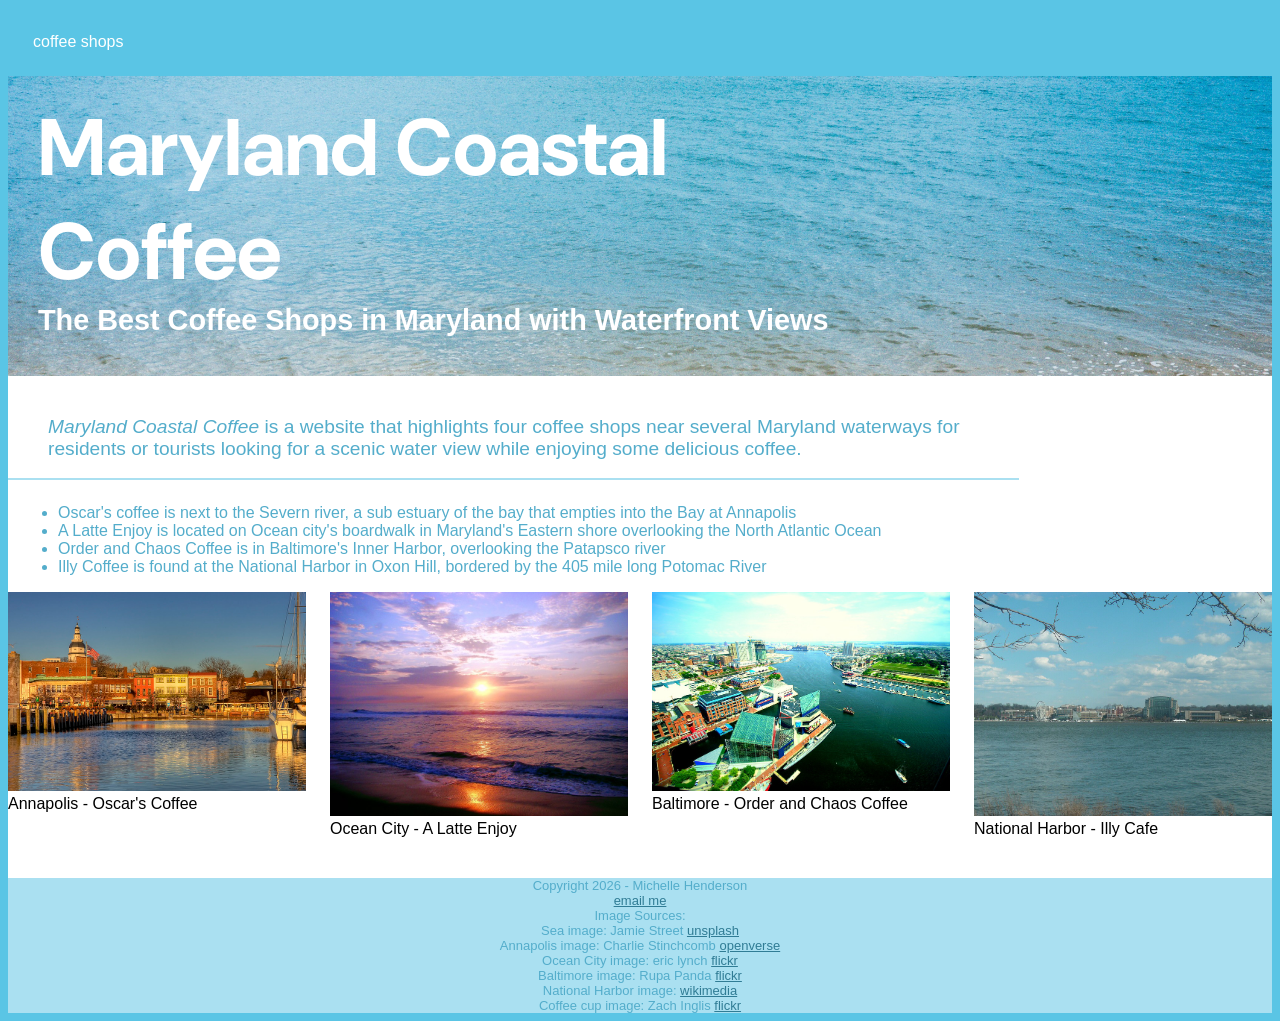
<file: index.html>
<!DOCTYPE html> 
<html lang="en">
    <head>
        <meta charset="utf-8">
        <title>Maryland Coastal Coffee</title>
        <link rel="stylesheet" href="css/style.css">
        <link rel="preconnect" href="https://fonts.googleapis.com">
<link rel="preconnect" href="https://fonts.gstatic.com" crossorigin>
<link href="https://fonts.googleapis.com/css2?family=DM+Sans:ital,opsz,wght@0,9..40,100..1000;1,9..40,100..1000&family=Libre+Baskerville:ital,wght@0,400..700;1,400..700&display=swap" rel="stylesheet">
<meta name="viewport" content="width=device-width, initial-scale=1.0">
    </head>

    <body>


       
        <div class="grid">
 <nav>
    

<div class="dropdown">
      
    <button class="dropdown-button">coffee shops</button>
     <ul class="dropdown-content">  
   
<li><a href="oscar.html">Oscar's Coffee</a></li>
<li><a href="latte.html">A Latte Enjoy</a></li>
<li><a href="order.html">Order and Chaos Coffee</a></li>
<li><a href="illy.html">Illy Cafe</a></li>


</ul>   
</div>

</nav>

<header>
<div class="hero">
<div class="textoverlay">
<h1 class="dm-sans-h1">Maryland Coastal Coffee</h1>
<h2>The Best Coffee Shops in Maryland with Waterfront Views</h2>
</div>

</div>



</header>



<main>
<div class="maindiv">
<div class="textbox">
<p>
<i>Maryland Coastal Coffee</i> is a website that highlights four coffee shops near several Maryland waterways for residents or tourists looking for a scenic water view while
enjoying some delicious coffee. 
</p>
<hr>
<ul>
<li>Oscar's coffee is next to the Severn river, a sub estuary of the bay that empties into the Bay at Annapolis</li>
<li>A Latte Enjoy is located on Ocean city's boardwalk in Maryland's Eastern shore overlooking the North Atlantic Ocean</li>
<li>Order and Chaos Coffee is in Baltimore's Inner Harbor, overlooking the Patapsco river</li>
<li> Illy Coffee is found at the National Harbor in Oxon Hill, bordered by the 405 mile long Potomac River</li>
</ul>

</div>

<div class="gallery">

<div class="gallery-item">
<a href="oscar.html">
    <img src="image/annapolis.jpg" alt="a photo of Annapolis" width="600" height="400">
  </a>
<div class="description">Annapolis - Oscar's Coffee</div>
</div>

<div class="gallery-item">
<a href="latte.html">
    <img src="image/oceancity.jpg" alt="a photo of the Atlantic Ocean shore at sunset" width="600" height="400">
  </a>

<div class="description">Ocean City - A Latte Enjoy</div>
</div>

<div class="gallery-item">
<a href="order.html">
    <img src="image/baltimore.jpg" alt="an aerial view of Baltimore Inner Harbor" width="600" height="400">
  </a>

<div class="description">Baltimore - Order and Chaos Coffee</div>
</div>

<div class="gallery-item">
<a href="illy.html">
    <img src="image/nationalharbor.jpg" alt="a view of National Harbor from across the water" width="600" height="400">
  </a>

<div class="description">National Harbor - Illy Cafe</div>
</div>

</div>
</div> 
</main>
<!--main div closing tag-->


<footer>
Copyright 2026 - Michelle Henderson<br>
<a href="mailto:mhenderson91@student.umgc.edu">email me</a><br>
Image Sources:<br>
Sea image: Jamie Street <a href="https://unsplash.com/photos/blue-body-of-water-under-blue-sky-photography-gZlQZFCA1Vc">unsplash</a><br>
Annapolis image: Charlie Stinchcomb
<a href="https://openverse.org/image/24c99d49-ee17-4629-a844-5813a3939781?q=annapolis&p=4">openverse</a>
<br>
Ocean City image: eric lynch <a href="https://www.flickr.com/photos/11254691@N05/3871341257">flickr</a><br>
Baltimore image: Rupa Panda <a href="https://www.flickr.com/photos/132821038@N06/18925801090">flickr</a><br>
National Harbor image: <a href="https://commons.wikimedia.org/wiki/File:National_Harbor_from_Jones_Point.JPG">
wikimedia</a><br>
Coffee cup image: Zach Inglis <a href="https://www.flickr.com/photos/47873196@N00/5507648594">flickr</a>

</footer>
</div>
    </body>


    </html>
</file>
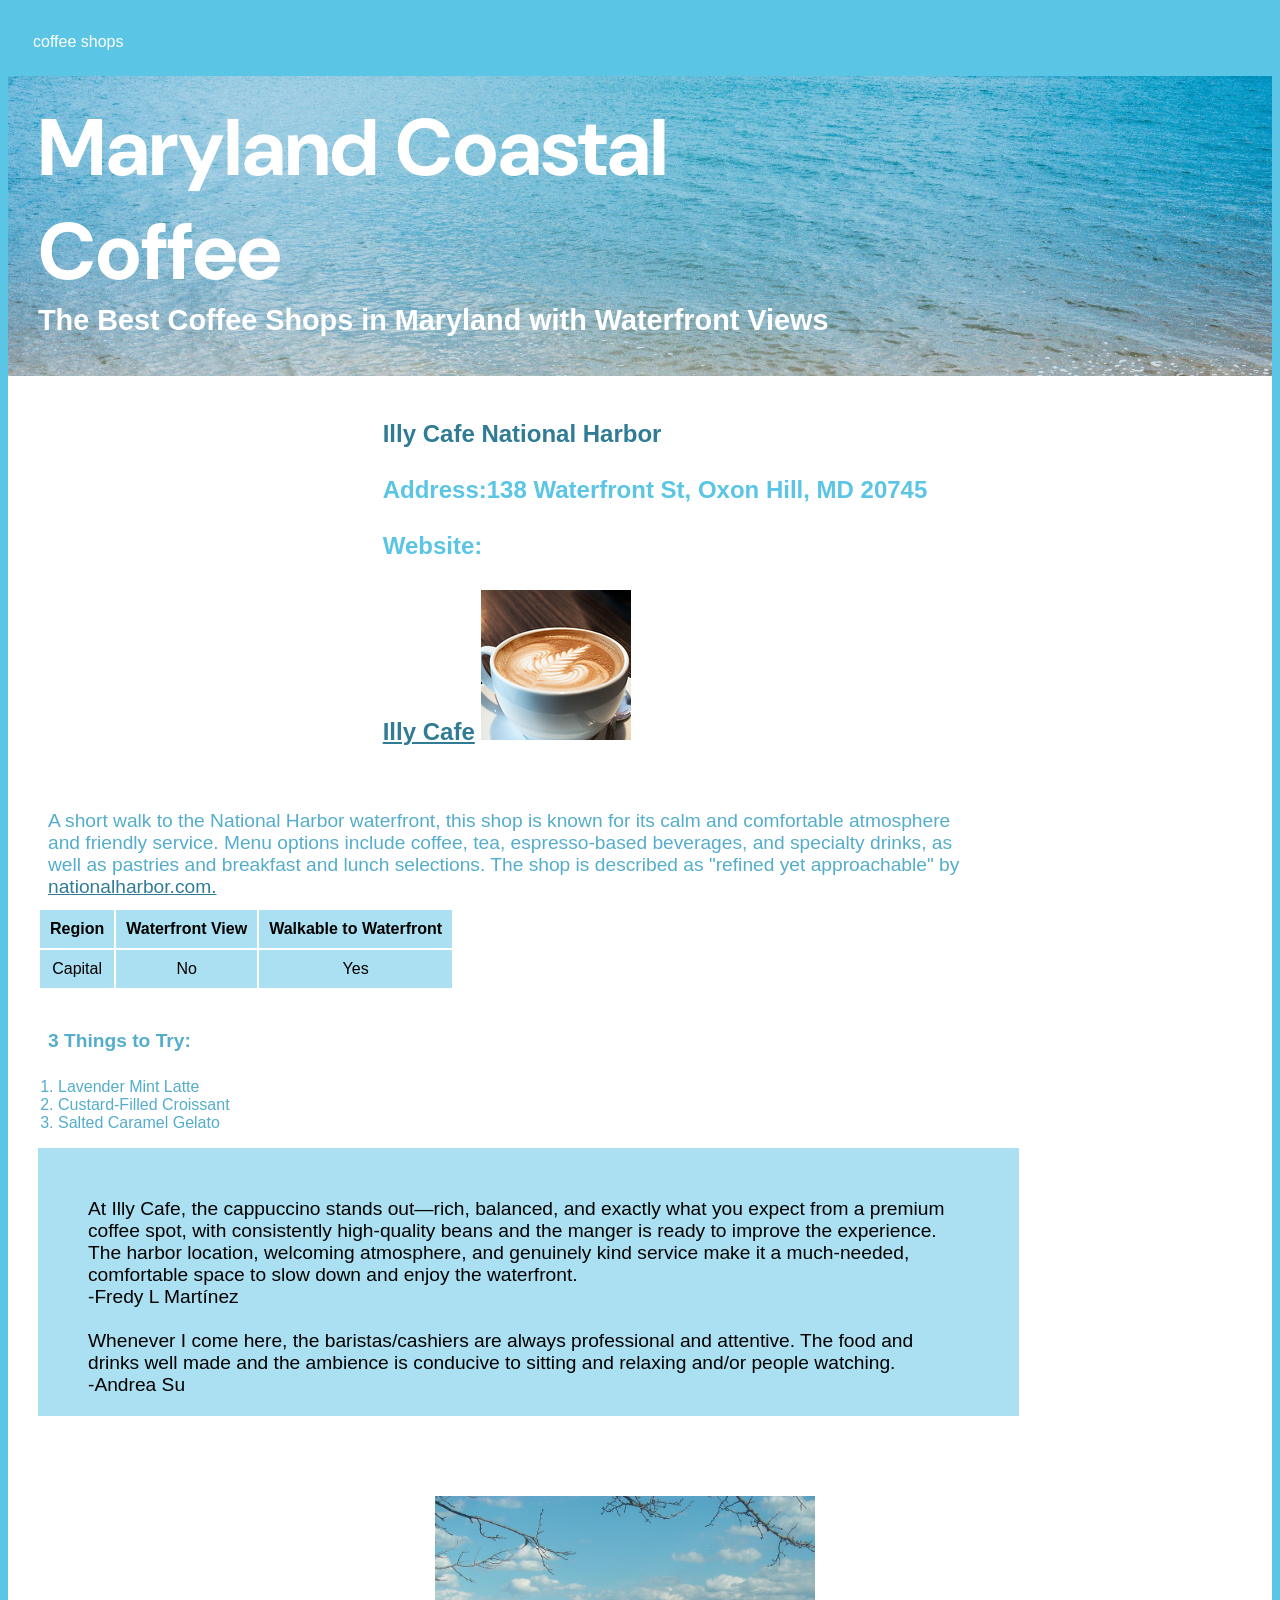
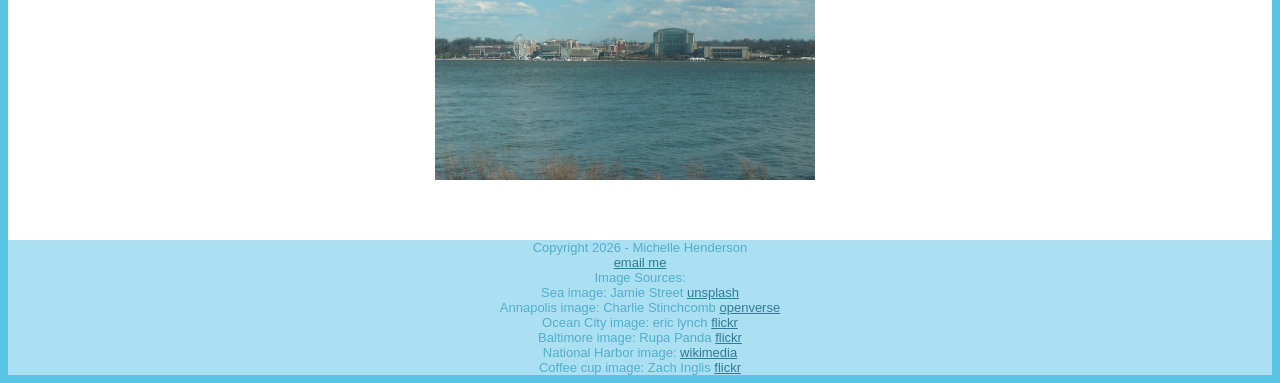
<file: illy.html>
<!DOCTYPE html> 
<html lang="en">
    <head>
        <meta charset="utf-8">
        <title>Illy Cafe - Maryland Coastal Coffee</title>
        <link rel="stylesheet" href="css/style.css">
        <link rel="preconnect" href="https://fonts.googleapis.com">
<link rel="preconnect" href="https://fonts.gstatic.com" crossorigin>
        <meta name="viewport" content="width=device-width, initial-scale=1.0">
<link href="https://fonts.googleapis.com/css2?family=DM+Sans:ital,opsz,wght@0,9..40,100..1000;1,9..40,100..1000&family=Libre+Baskerville:ital,wght@0,400..700;1,400..700&display=swap" rel="stylesheet">
    </head>

    <body>


       
        <div class="grid">
 <nav>
    

<div class="dropdown">
    
    <button class="dropdown-button">coffee shops</button>
    <ul class="dropdown-content">

 <li><a href="index.html">Home</a></li>       
<li><a href="oscar.html">Oscar's Coffee</a></li>
<li><a href="latte.html">A Latte Enjoy</a></li>
<li><a href="order.html">Order and Chaos Coffee</a></li>
<li><a href="illy.html">Illy Cafe</a></li>

 
</ul>   
</div>

</nav>

<header>
<div class="hero">
<div class="textoverlay">
<h1 class="dm-sans-h1">Maryland Coastal Coffee</h1>
<h2>The Best Coffee Shops in Maryland with Waterfront Views</h2>
</div>

</div>



</header>



<main>
<h3><span id="h3title">Illy Cafe National Harbor</span><br><br>
Address:138 Waterfront St, Oxon Hill, MD 20745
<br><br>
Website:<br>
<a href="https://share.google/hKvCQGH8QyoNZdnhA" class="websitelink">Illy Cafe</a>
<img id="coffeecupimg" src="image/coffeecup.jpg" alt="an image of a coffee cup">
</h3>

<div class="maindiv">
<div class="textbox2">
<p>
A short walk to the National Harbor waterfront, this shop is known for its calm and comfortable atmosphere and friendly service. Menu options include coffee, tea, espresso-based beverages, and specialty drinks, as well as pastries and breakfast and lunch selections. The shop is described as "refined yet approachable" by <a href="https://www.nationalharbor.com/directory/illy-caff%C3%A9/">nationalharbor.com.</a>
</p>
<table id="tablestyle">
<tr>
<th>Region</th>
<th>Waterfront View</th>
<th>Walkable to Waterfront</th>
</tr>

<tr>
<td>Capital</td>
<td>No</td>
<td>Yes</td>
</tr>
</table>

<div class="thingstotry"><p><b>3 Things to Try:</b></p>
<ol>
<li>Lavender Mint Latte</li>
<li>Custard-Filled Croissant</li>
<li>Salted Caramel Gelato</li>
</ol>
</div>

<div class="reviewbox">
<p>

At Illy Cafe, the cappuccino stands out—rich, balanced, and exactly what you expect from a premium coffee spot, with consistently high-quality beans and the manger is ready to improve the experience. The harbor location, welcoming atmosphere, and genuinely kind service make it a much-needed, comfortable space to slow down and enjoy the waterfront.
<br>-Fredy L Martínez<br><br>

Whenever I come here, the baristas/cashiers are always professional and attentive. The food and drinks well made and the ambience is conducive to sitting and relaxing and/or people watching.<br>
-Andrea Su
</p>
</div>
</div>


</div>

<img class="coffeepageimg" src="image/nationalharbor.jpg" alt="a view of National Harbor from across the water">
</main><!--moved up above div-->
</div> <!--main div closing tag-->


<footer>
Copyright 2026 - Michelle Henderson<br><a href="mailto:mhenderson91@student.umgc.edu">email me</a><br>
Image Sources:<br>
Sea image: Jamie Street <a href="https://unsplash.com/photos/blue-body-of-water-under-blue-sky-photography-gZlQZFCA1Vc">unsplash</a><br>
Annapolis image: Charlie Stinchcomb
<a href="https://openverse.org/image/24c99d49-ee17-4629-a844-5813a3939781?q=annapolis&p=4">openverse</a>
<br>
Ocean City image: eric lynch <a href="https://www.flickr.com/photos/11254691@N05/3871341257">flickr</a><br>
Baltimore image: Rupa Panda <a href="https://www.flickr.com/photos/132821038@N06/18925801090">flickr</a><br>
National Harbor image: <a href="https://commons.wikimedia.org/wiki/File:National_Harbor_from_Jones_Point.JPG">
wikimedia</a>
<br>Coffee cup image: Zach Inglis <a href="https://www.flickr.com/photos/47873196@N00/5507648594">flickr</a>
</footer>



    </body>


    </html>
</file>
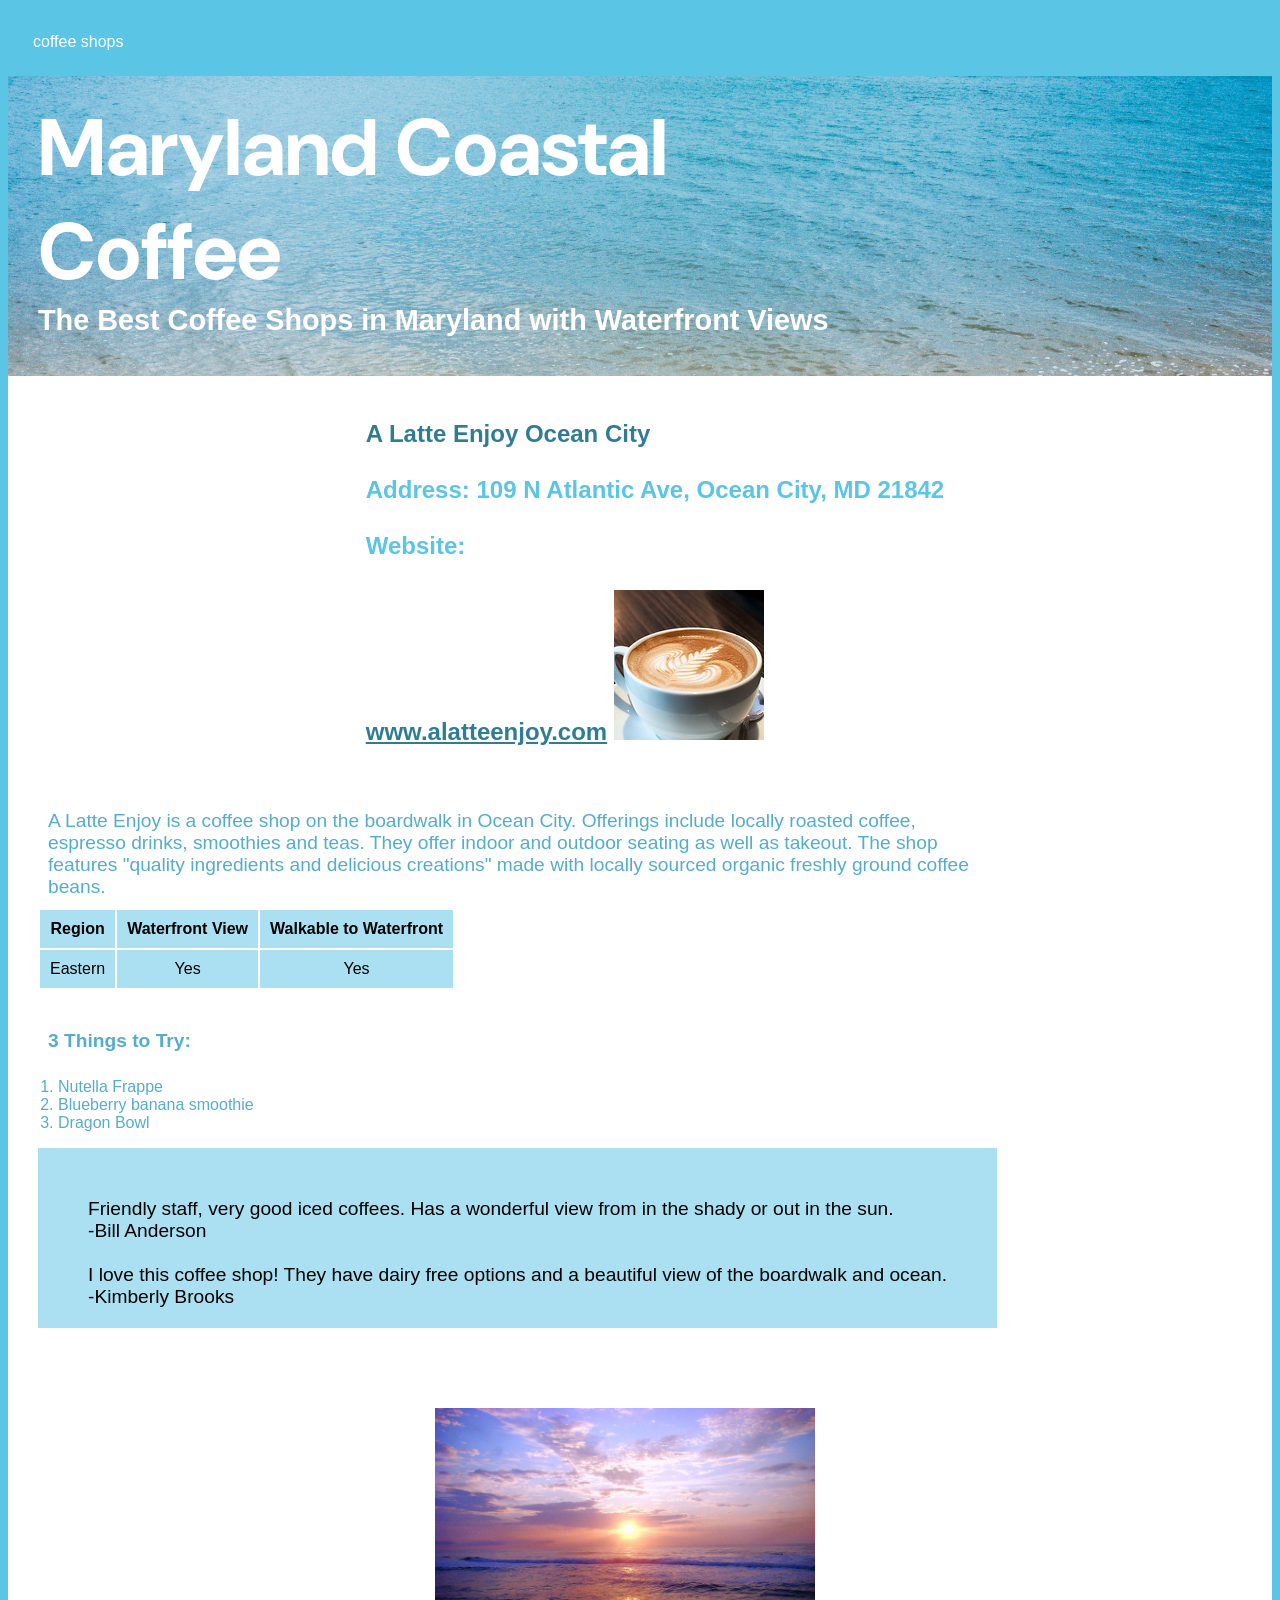
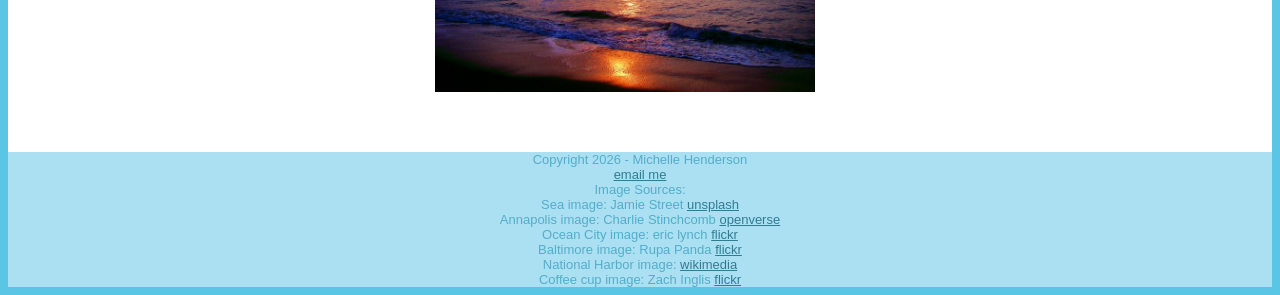
<file: latte.html>
<!DOCTYPE html> 
<html lang="en">
    <head>
        <meta charset="utf-8">
        <title>A Latte Enjoy - Maryland Coastal Coffee</title>
        <link rel="stylesheet" href="css/style.css">
        <link rel="preconnect" href="https://fonts.googleapis.com">
<link rel="preconnect" href="https://fonts.gstatic.com" crossorigin>
        <meta name="viewport" content="width=device-width, initial-scale=1.0">
<link href="https://fonts.googleapis.com/css2?family=DM+Sans:ital,opsz,wght@0,9..40,100..1000;1,9..40,100..1000&family=Libre+Baskerville:ital,wght@0,400..700;1,400..700&display=swap" rel="stylesheet">
    </head>

    <body>


       
        <div class="grid">
 <nav>
    

<div class="dropdown">
    
    <button class="dropdown-button">coffee shops</button>
    <ul class="dropdown-content">
    

 <li><a href="index.html">Home</a></li>       
<li><a href="oscar.html">Oscar's Coffee</a></li>
<li><a href="latte.html">A Latte Enjoy</a></li>
<li><a href="order.html">Order and Chaos Coffee</a></li>
<li><a href="illy.html">Illy Cafe</a></li>

    
</ul>   
</div>

</nav>

<header>
<div class="hero">
<div class="textoverlay">
<h1 class="dm-sans-h1">Maryland Coastal Coffee</h1>
<h2>The Best Coffee Shops in Maryland with Waterfront Views</h2>
</div>

</div>



</header>


<main>
<h3><span id="h3title">A Latte Enjoy Ocean City</span><br><br>
Address: 109 N Atlantic Ave, Ocean City, MD 21842
<br><br>
Website:<br>
<a href="https://www.alatteenjoy.com">www.alatteenjoy.com</a>
<img id="coffeecupimg" src="image/coffeecup.jpg" alt="an image of a coffee cup">
</h3>

<div class="maindiv">
<div class="textbox2">
<p>
A Latte Enjoy is a coffee shop on the boardwalk in Ocean City. Offerings include locally roasted coffee, espresso drinks, smoothies and teas. They offer indoor and outdoor seating as well as takeout. The shop features "quality ingredients and delicious creations" made with locally sourced organic freshly ground coffee beans.

</p>
<table id="tablestyle">
<tr>
<th>Region</th>
<th>Waterfront View</th>
<th>Walkable to Waterfront</th>
</tr>

<tr>
<td>Eastern</td>
<td>Yes</td>
<td>Yes</td>
</tr>
</table>

<div class="thingstotry"><p><b>3 Things to Try:</b></p>
<ol>
<li>Nutella Frappe</li>
<li>Blueberry banana smoothie</li>
<li>Dragon Bowl</li>
</ol>
</div>

<div class="reviewbox">
<p>
Friendly staff, very good iced coffees. Has a wonderful view from in the shady or out in the sun.<br>
-Bill Anderson

<br><br>
I love this coffee shop! They have dairy free options and a beautiful view of the boardwalk and ocean.<br>
-Kimberly Brooks
</p>
</div>
</div>





</div>

<img class="coffeepageimg" src="image/oceancity.jpg" alt="a photo of the Atlantic Ocean shore at sunset">
</main>
</div> <!--main div closing tag-->


<footer>
Copyright 2026 - Michelle Henderson<br><a href="mailto:mhenderson91@student.umgc.edu">email me</a><br>
Image Sources:<br>
Sea image: Jamie Street <a href="https://unsplash.com/photos/blue-body-of-water-under-blue-sky-photography-gZlQZFCA1Vc">unsplash</a><br>
Annapolis image: Charlie Stinchcomb
<a href="https://openverse.org/image/24c99d49-ee17-4629-a844-5813a3939781?q=annapolis&p=4">openverse</a>
<br>
Ocean City image: eric lynch <a href="https://www.flickr.com/photos/11254691@N05/3871341257">flickr</a><br>
Baltimore image: Rupa Panda <a href="https://www.flickr.com/photos/132821038@N06/18925801090">flickr</a><br>
National Harbor image: <a href="https://commons.wikimedia.org/wiki/File:National_Harbor_from_Jones_Point.JPG">
wikimedia</a><br>
Coffee cup image: Zach Inglis <a href="https://www.flickr.com/photos/47873196@N00/5507648594">flickr</a>
</footer>



    </body>


    </html>
</file>
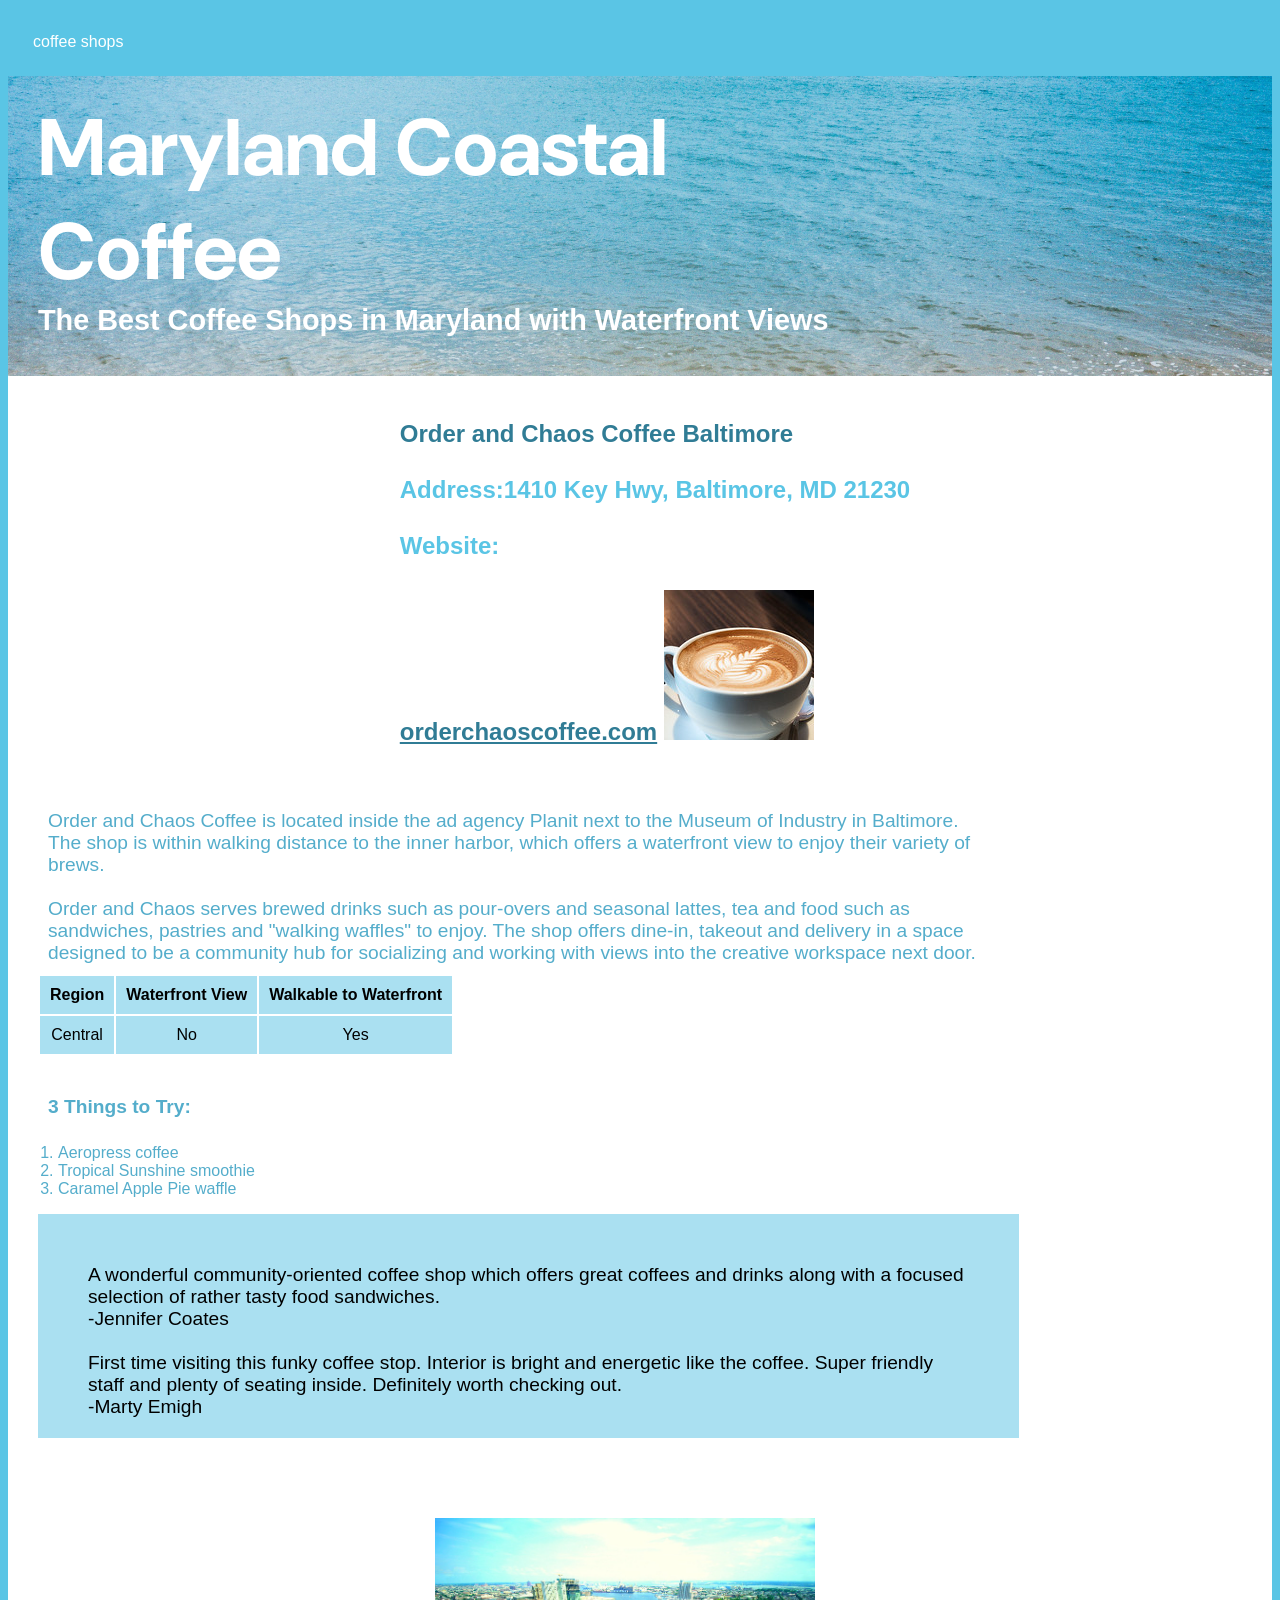
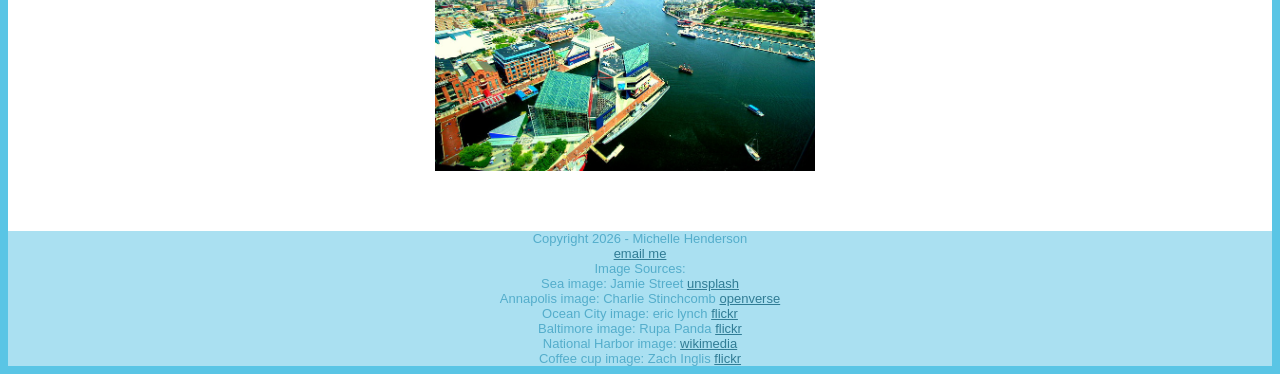
<file: order.html>
<!DOCTYPE html> 
<html lang="en">
    <head>
        <meta charset="utf-8">
        <title>Order and Chaos - Maryland Coastal Coffee</title>
        <link rel="stylesheet" href="css/style.css">
        <link rel="preconnect" href="https://fonts.googleapis.com">
<link rel="preconnect" href="https://fonts.gstatic.com" crossorigin>
        <meta name="viewport" content="width=device-width, initial-scale=1.0">
<link href="https://fonts.googleapis.com/css2?family=DM+Sans:ital,opsz,wght@0,9..40,100..1000;1,9..40,100..1000&family=Libre+Baskerville:ital,wght@0,400..700;1,400..700&display=swap" rel="stylesheet">
    </head>

    <body>


       
        <div class="grid">
 <nav>
    

<div class="dropdown">
    
    <button class="dropdown-button">coffee shops</button>
    <ul class="dropdown-content">
  

 <li><a href="index.html">Home</a></li>       
<li><a href="oscar.html">Oscar's Coffee</a></li>
<li><a href="latte.html">A Latte Enjoy</a></li>
<li><a href="order.html">Order and Chaos Coffee</a></li>
<li><a href="illy.html">Illy Cafe</a></li>

    
</ul>   
</div>

</nav>

<header>
<div class="hero">
<div class="textoverlay">
<h1 class="dm-sans-h1">Maryland Coastal Coffee</h1>
<h2>The Best Coffee Shops in Maryland with Waterfront Views</h2>
</div>

</div>



</header>



<main>
<h3><span id="h3title">Order and Chaos Coffee Baltimore</span><br><br>
Address:1410 Key Hwy, Baltimore, MD 21230
<br><br>
Website:<br>
<a href="https://www.orderchaoscoffee.com">orderchaoscoffee.com</a>
<img id="coffeecupimg" src="image/coffeecup.jpg" alt="an image of a coffee cup">
</h3>

<div class="maindiv">
<div class="textbox2">
<p>
Order and Chaos Coffee is located inside the ad agency Planit next to the Museum of Industry in Baltimore. The shop is within walking distance to the inner harbor, which offers a waterfront view to enjoy their variety of brews. <br><br>Order and Chaos serves brewed drinks such as pour-overs and seasonal lattes, tea and food such as sandwiches, pastries and "walking waffles" to enjoy.
The shop offers dine-in, takeout and delivery in a space designed to be a community hub for socializing and working with views into the creative workspace next door.

</p>
<table id="tablestyle">
<tr>
<th>Region</th>
<th>Waterfront View</th>
<th>Walkable to Waterfront</th>
</tr>

<tr>
<td>Central</td>
<td>No</td>
<td>Yes</td>
</tr>
</table>
<div class="thingstotry"><p><b>3 Things to Try:</b></p>
<ol>
<li>Aeropress coffee</li>
<li>Tropical Sunshine smoothie</li>
<li>Caramel Apple Pie waffle</li>
</ol>
</div>

<div class="reviewbox">
<p>
A wonderful community-oriented coffee shop which offers great coffees and drinks along with a focused selection of rather tasty food sandwiches.<br>
-Jennifer Coates

<br><br>
First time visiting this funky coffee stop. Interior is bright and energetic like the coffee. Super friendly staff and plenty of seating inside. Definitely worth checking out.<br>
-Marty Emigh
</p>
</div>
</div>








</div>

<img class="coffeepageimg" src="image/baltimore.jpg" alt="an aerial view of Baltimore Inner Harbor">
</main>
</div> <!--main div closing tag-->


<footer>
Copyright 2026 - Michelle Henderson<br><a href="mailto:mhenderson91@student.umgc.edu">email me</a><br>
Image Sources:<br>
Sea image: Jamie Street <a href="https://unsplash.com/photos/blue-body-of-water-under-blue-sky-photography-gZlQZFCA1Vc">unsplash</a><br>
Annapolis image: Charlie Stinchcomb
<a href="https://openverse.org/image/24c99d49-ee17-4629-a844-5813a3939781?q=annapolis&p=4">openverse</a>
<br>
Ocean City image: eric lynch <a href="https://www.flickr.com/photos/11254691@N05/3871341257">flickr</a><br>
Baltimore image: Rupa Panda <a href="https://www.flickr.com/photos/132821038@N06/18925801090">flickr</a><br>
National Harbor image: <a href="https://commons.wikimedia.org/wiki/File:National_Harbor_from_Jones_Point.JPG">
wikimedia</a><br>
Coffee cup image: Zach Inglis <a href="https://www.flickr.com/photos/47873196@N00/5507648594">flickr</a>
</footer>



    </body>


    </html>
</file>
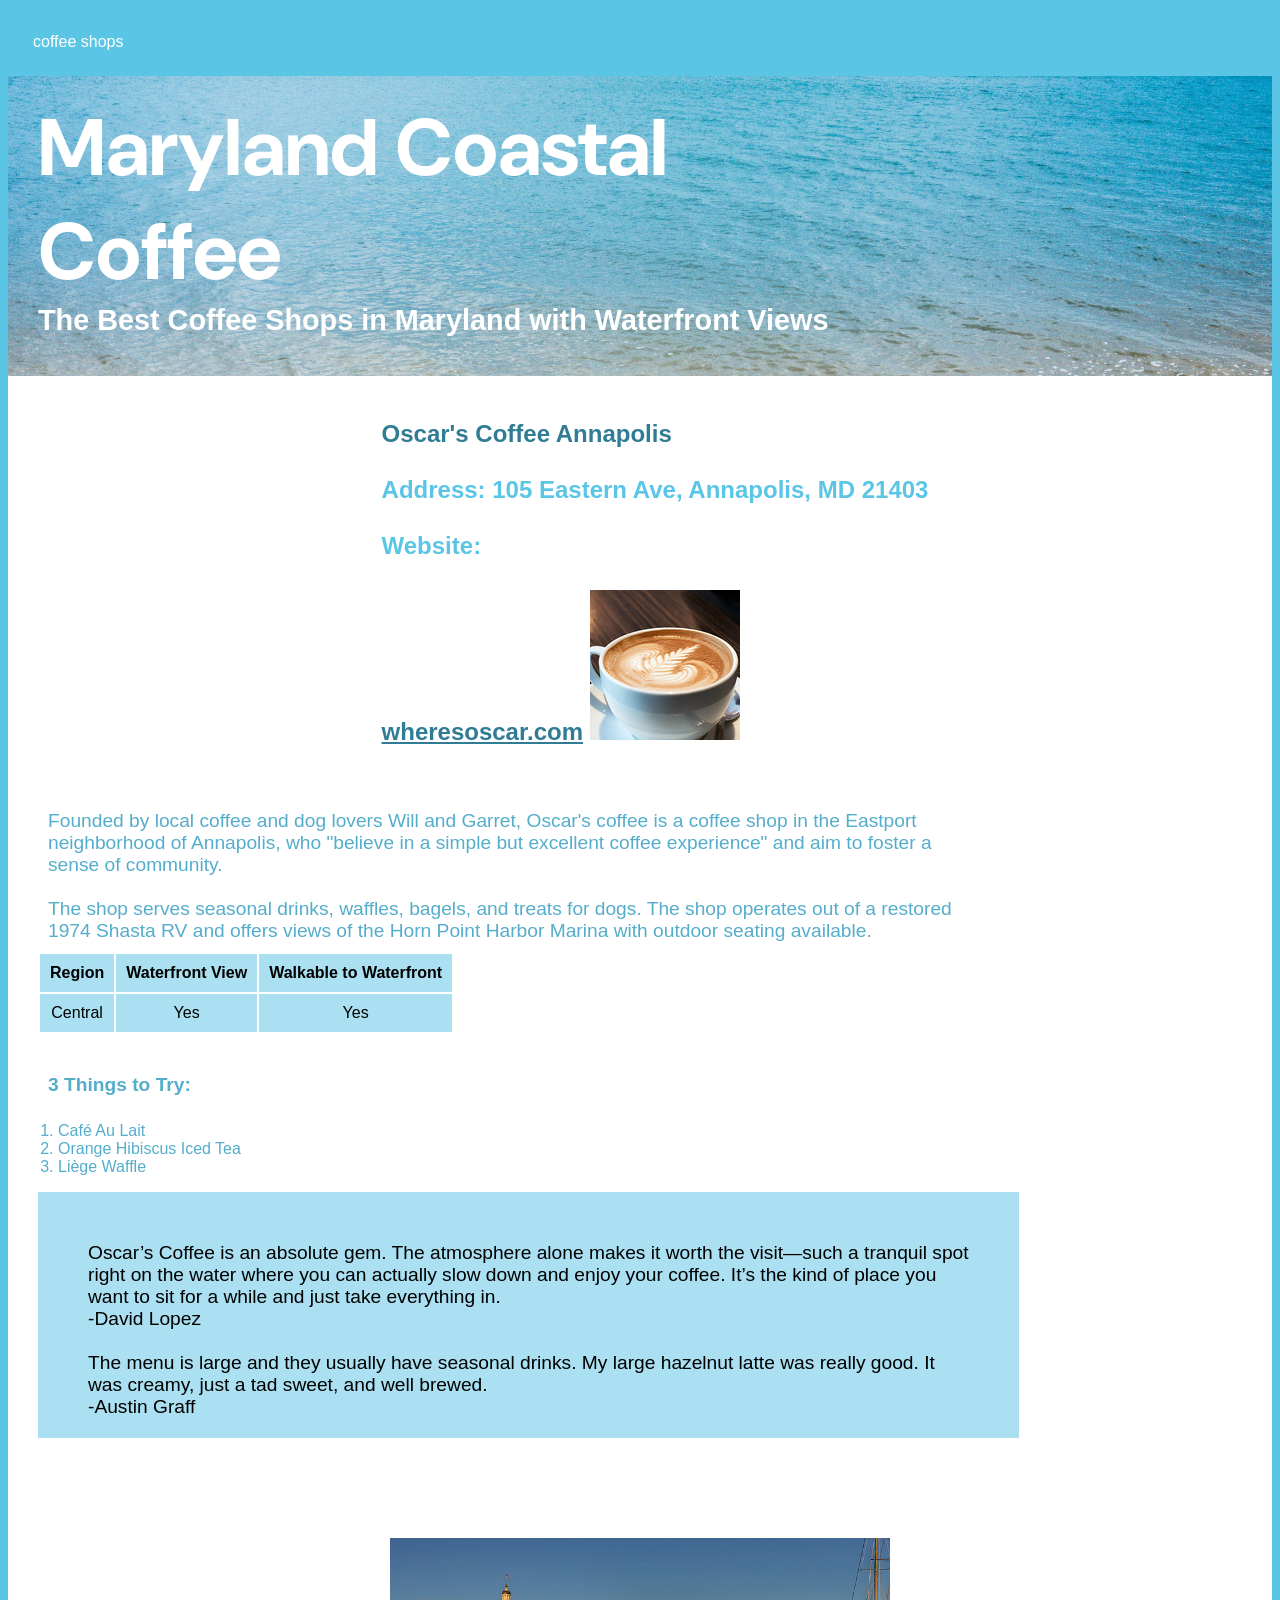
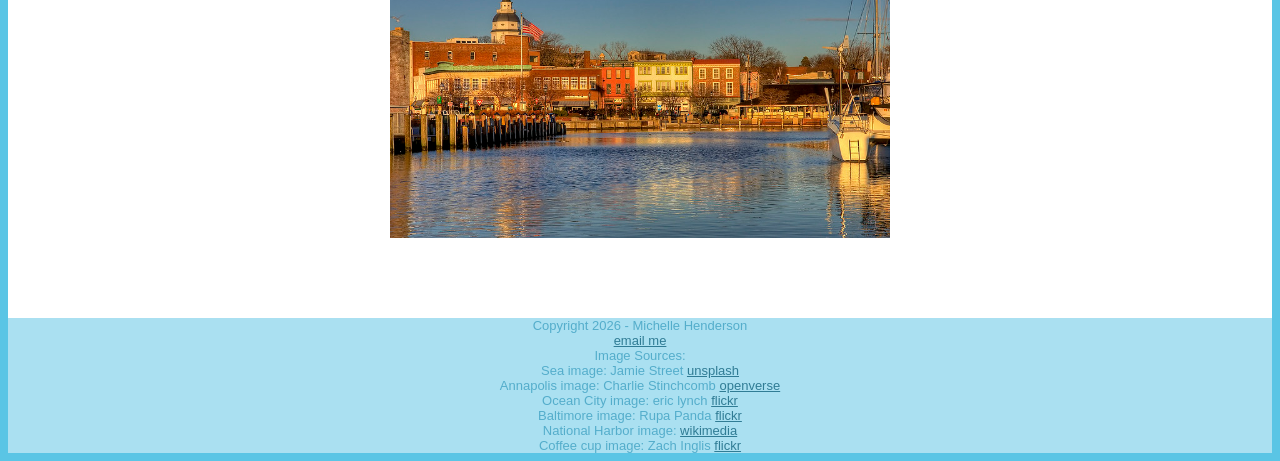
<file: oscar.html>
<!DOCTYPE html> 
<html lang="en">
    <head>
        <meta charset="utf-8">
        <title>Oscar's Coffee - Maryland Coastal Coffee</title>
        <link rel="stylesheet" href="css/style.css">
        <link rel="preconnect" href="https://fonts.googleapis.com">
<link rel="preconnect" href="https://fonts.gstatic.com" crossorigin>
        <meta name="viewport" content="width=device-width, initial-scale=1.0">
<link href="https://fonts.googleapis.com/css2?family=DM+Sans:ital,opsz,wght@0,9..40,100..1000;1,9..40,100..1000&family=Libre+Baskerville:ital,wght@0,400..700;1,400..700&display=swap" rel="stylesheet">
    </head>

    <body>


       
        <div class="grid">
 <nav>
    

<div class="dropdown">
    
    <button class="dropdown-button">coffee shops</button>
    <ul class="dropdown-content">
   

 <li><a href="index.html">Home</a></li>       
<li><a href="oscar.html">Oscar's Coffee</a></li>
<li><a href="latte.html">A Latte Enjoy</a></li>
<li><a href="order.html">Order and Chaos Coffee</a></li>
<li><a href="illy.html">Illy Cafe</a></li>

    
</ul>   
</div>

</nav>

<header>
<div class="hero">
<div class="textoverlay">
<h1 class="dm-sans-h1">Maryland Coastal Coffee</h1>
<h2>The Best Coffee Shops in Maryland with Waterfront Views</h2>
</div>

</div>



</header>



<main>
<h3><span id="h3title">Oscar's Coffee Annapolis</span><br><br>
Address: 105 Eastern Ave, Annapolis, MD 21403
<br><br>
Website:<br>
<a href="https://www.wheresoscar.com">wheresoscar.com</a>
<img id="coffeecupimg" src="image/coffeecup.jpg" alt="an image of a coffee cup">
</h3>

<div class="maindiv">
<div class="textbox2">
<p>
Founded by local coffee and dog lovers Will and Garret, Oscar's coffee is a coffee shop in the Eastport neighborhood of Annapolis, who "believe in a simple but excellent coffee experience" and aim to foster a sense of community.
<br><br>
The shop serves seasonal drinks, waffles, bagels, and treats for dogs. The shop operates out of a restored 1974 Shasta RV and offers views of the Horn Point Harbor Marina with outdoor seating available.
</p>

<table id="tablestyle">
<tr>
<th>Region</th>
<th>Waterfront View</th>
<th>Walkable to Waterfront</th>
</tr>

<tr>
<td>Central</td>
<td>Yes</td>
<td>Yes</td>
</tr>
</table>


<div class="thingstotry">
<p><b>3 Things to Try:</b></p>
<ol>
<li>Café Au Lait</li>
<li>Orange Hibiscus Iced Tea</li>
<li>Liège Waffle</li>
</ol>
</div>

<div class="reviewbox">
<p>
Oscar’s Coffee is an absolute gem. The atmosphere alone makes it worth the visit—such a tranquil spot right on the water where you can actually slow down and enjoy your coffee. It’s the kind of place you want to sit for a while and just take everything in.<br>
-David Lopez 

<br><br>
The menu is large and they usually have seasonal drinks. My large hazelnut latte was really good. It was creamy, just a tad sweet, and well brewed.<br>
-Austin Graff
</p>
</div>
</div>
</div>



<img class="coffeepageimg" id="aimage" src="image/annapolis.jpg" alt="a photo of Annapolis">

</main>
</div> <!--main div closing tag-->



<footer>
Copyright 2026 - Michelle Henderson<br><a href="mailto:mhenderson91@student.umgc.edu">email me</a><br>
Image Sources:<br>
Sea image: Jamie Street <a href="https://unsplash.com/photos/blue-body-of-water-under-blue-sky-photography-gZlQZFCA1Vc">unsplash</a><br>
Annapolis image: Charlie Stinchcomb
<a href="https://openverse.org/image/24c99d49-ee17-4629-a844-5813a3939781?q=annapolis&p=4">openverse</a>
<br>
Ocean City image: eric lynch <a href="https://www.flickr.com/photos/11254691@N05/3871341257">flickr</a><br>
Baltimore image: Rupa Panda <a href="https://www.flickr.com/photos/132821038@N06/18925801090">flickr</a><br>
National Harbor image: <a href="https://commons.wikimedia.org/wiki/File:National_Harbor_from_Jones_Point.JPG">
wikimedia</a><br>
Coffee cup image: Zach Inglis <a href="https://www.flickr.com/photos/47873196@N00/5507648594">flickr</a>
</footer>



    </body>


    </html>
</file>
<file: css/style.css>
nav, header, main, footer {
    grid-column: 1 / -1;
}

img {
  max-width: 100%;
  height: auto;
}

.dm-sans-h1 {
  font-family: "DM Sans", sans-serif;
  font-optical-sizing: auto;
  font-weight: 700;
  font-style: normal;
}

html {
  font-size: 16px; /* Set root font size to use rem units*/
  font-family: Verdana, arial, sans-serif;
}

/*remove default browser margins on h1 and h2*/
h1,h2 {
    margin:0;
}

.grid {
    display: grid;
    grid-template-columns: repeat(auto-fit, minmax(250px, 1fr));
    /*gap: 20px;*/
    min-height:100dvh;
    grid-template-rows: auto auto 1fr auto;
}

header {
    /*grid-column: 1 / span 4;*/
    height: 50%;
}

body{
    background-color: #5ac5e5;
}

main {
    /*display:flex;/*give the parent container a flex layout to center children
    justify-content:center;
    align-items: flex-start;
    background-color:white;
    /*grid-column: 1/span 4;
    min-height: fit-content;
    margin-bottom:0;*/
    display: flex;
    flex-direction: column; /* Stacks children neatly from top to bottom */
    align-items: center;    /* Centers your content blocks nicely */
    background-color: white;
    grid-column: 1 / -1;
    min-height: fit-content;
    margin-bottom: 0;
    padding-bottom: 40px;
}

footer {
    background-color:#aae0f1;  
    min-height: 100px;
    /*grid-column:1/span 4;*/
    color:#54adcb;
    text-align:center;
    font-size: small;
}

.textoverlay {
    display:flex;
    /*background-color: rgb(247, 18, 186);*/
    grid-column: 1 / 8; /* sit in columns 1-6 */
    grid-row:1; /*sit in row 1*/
    margin-left:30px;
    margin-top:20px;
    z-index:1;
    flex-direction:column; /*causes h1 and h2 to stack vertically*/
}

h1{
    color:white;
    font-family: Verdana, arial, sans-serif;    
    font-size:5rem;
}

h2{
    color:white;
    font-family: Verdana, arial, sans-serif;
    font-size:1.8rem;}

h3{
    font-size:1.5rem;
    color:#5ac5e5;
    margin-left:30px;
    padding-top:20px;
}

#h3title{
    color:#307c95;
}

h4 {
    color:#307c95;
    font-weight: bold;
}

.hero {
    display:grid;
    grid-template-columns:repeat(10, 1fr);
    grid-template-rows:minmax(550px, auto);
    width:100%;
    min-height:550px;
    position:relative;
    overflow:hidden;

    background-image: url('../image/sea.jpg'); 
    background-size: cover;       
    background-position: center center;  /* Centers the best part of the photo */
    background-repeat: no-repeat;

}

.hero img {
    width: 100%;
    height:100%;/*change*/
    grid-column: 1 / -1;
    grid-row: 1 / -1;
    /*height: 60%; /* Changed from 40% to fill the hero container */
    object-fit: cover;
}

nav ul {
    display:flex;
    list-style-type:none;
    margin:0;
    padding:0;
    /*overflow:hidden; this was causing dropdown to not appear*/
    background-color:#aae0f1; 
}

nav ul li a {
    display:block;
    color:black;
    text-align: center;
    padding:14px 16px;
    text-decoration:none;
}

li a:hover {
    background-color:#54adcb;
    color:#dff2f9;
}

nav {
   /*grid-column: 1/span 4;*/
}

.dropdown {
    position:relative;
}

.dropdown-button{
    background-color:#5ac5e5;
    color:white;
    padding: 25px;
    font-size:16px;
    border:none;
    cursor:pointer;
}

.dropdown-content{
    display:none;
    position:absolute;
    flex-direction:column; /*creates vertical stacking*/
    top:100%; /*push menu down from top of parent div*/
    background-color: whitesmoke;
    min-width:200px;
    z-index:10; /*shows dropdown content in front of header image*/
}

.dropdown-content a {
  color: black;
  background-color: #aae0f1;
  padding: 12px 16px;
  text-decoration: none;
  display: block;
}


/* Change color of dropdown links on hover */
.dropdown-content a:hover {
  background-color: #54adcb;
}

/* Show the dropdown content on hover */
.dropdown:hover .dropdown-content {
  display: block;
}


.dropdown:hover .dropdown-button {
  background-color: #54adcb;
  color:#dff2f9;
}

/* Grid layout for your portfolio cards */
.portfolio-grid {
  display: flex;
  flex-wrap: wrap;
  gap: 24px;
  justify-content: center;
}

.project-card {
  width: 100%;
  max-width: 280px;
}


.card-image-wrapper {
  width: 100%;
  max-width: 1200px; /* limits width on desktop */
  box-sizing: border-box;
  height: 180px !important;             /* Fixed height for ALL project cards */
  background-color: #f4f4f6; /* Neutral light grey background */
  border-radius: 8px;
  display: flex;
  justify-content: center;   /* Centers image horizontally */
  align-items: center;       /* Centers image vertically */
  padding: 16px;             /* Gives space around tall/wide images */
  overflow: hidden;
}

/* Image scaling rules */
.card-image-wrapper img {
  max-width: 80% !important;
  max-height: 80% !important;
  width: auto !important;
  height: auto !important;
  object-fit: contain;       /* Ensures entire screenshot fits without cropping */
  border-radius: 4px;
  box-shadow: 0 4px 12px rgba(0, 0, 0, 0.08); /* Optional subtle drop shadow */
}



.textbox {
    display:flex;
    flex-wrap:wrap ;
    font-size: 16px;
    max-width:80%;
    
}

.textbox2 {
    display:flex;
    flex-wrap:wrap;
    font-size: 16px;
    max-width:80%;
}

.maindiv{
  display:flex;
  flex-wrap:wrap;
}


p {
    color:#54adcb;
    font-family: Verdana, arial, sans-serif;
    padding:30px 30px 0px 30px;
    font-size:1.2rem;
    margin:10px;
}

body {
    font-family: Verdana, arial, sans-serif;
}

a {
    color:#307c95;
}

a:visited{color:white;
}

a:hover{color:white;
}

.coffeepageimg {
    width:30%;
    max-height: 300px;
    padding-top:50px;
    margin-right:30px;
    padding-bottom:20px;
}

#coffeecupimg {
    padding-top:30px;
}
/*Issues:implementing a vertical nav bar that would switch to horizontal on mobile.
The image shrinking and resizing on smaller screens*/

ul, ol {
    color:#54adcb;
    padding-left: 50px;
}

table, th, td  {border:2px solid white;
border-collapse:collapse; 
text-align:center;
}

th,td {background-color:#aae0f1;
padding:10px;}

#tablestyle {margin-left:30px;
margin-right:auto;
}

h3 a:hover, a:visited {
color:#0e8fb7c5;
}

.thingstotry {display:flex;
flex-direction: column;
flex-wrap: wrap;
flex-grow: inherit;
width:100%;/*tells div to take up an entire row instead of sitting to the right of table on oscar.html*/
}

.reviewbox{
background-color:#aae0f1;
margin-bottom:30px;
padding:10px;
margin-left:30px;
}

.reviewbox p {
    color:black;
}

#aimage{/*padding-left:30px;*/
   width: 80%;             /* Scales nicely on mobile and desktop */
    max-width: 500px;       /* Keeps it from getting monstrously huge */
    padding-left: 0;        /* Removes old side-padding */
    margin: 20px auto;      /* Centers the image horizontally */ 
}

hr {
  display: block;
  width: 100%;
  height: 0;
  border: none;
  border-top: 2px solid #aae0f1;
}


@media (min-width: 768px) {
    .hero {
        grid-template-rows: minmax(300px, auto);
        min-height: 300px;
        overflow: hidden; /* Safely clips background image on big screens */
    }

    .hero-img {
        max-width: 400px;
        width:100%;
    }
}

.gallery {
  display: grid;
  grid-template-columns: repeat(auto-fit, minmax(250px, 1fr));
  gap: 1.5rem;
  width: 100%;
  box-sizing: border-box;
}

.gallery-item {
  width: 100%;
  height: auto;
  display: block;
  object-fit: cover;
  border-radius: 8px; 
}
</file>
